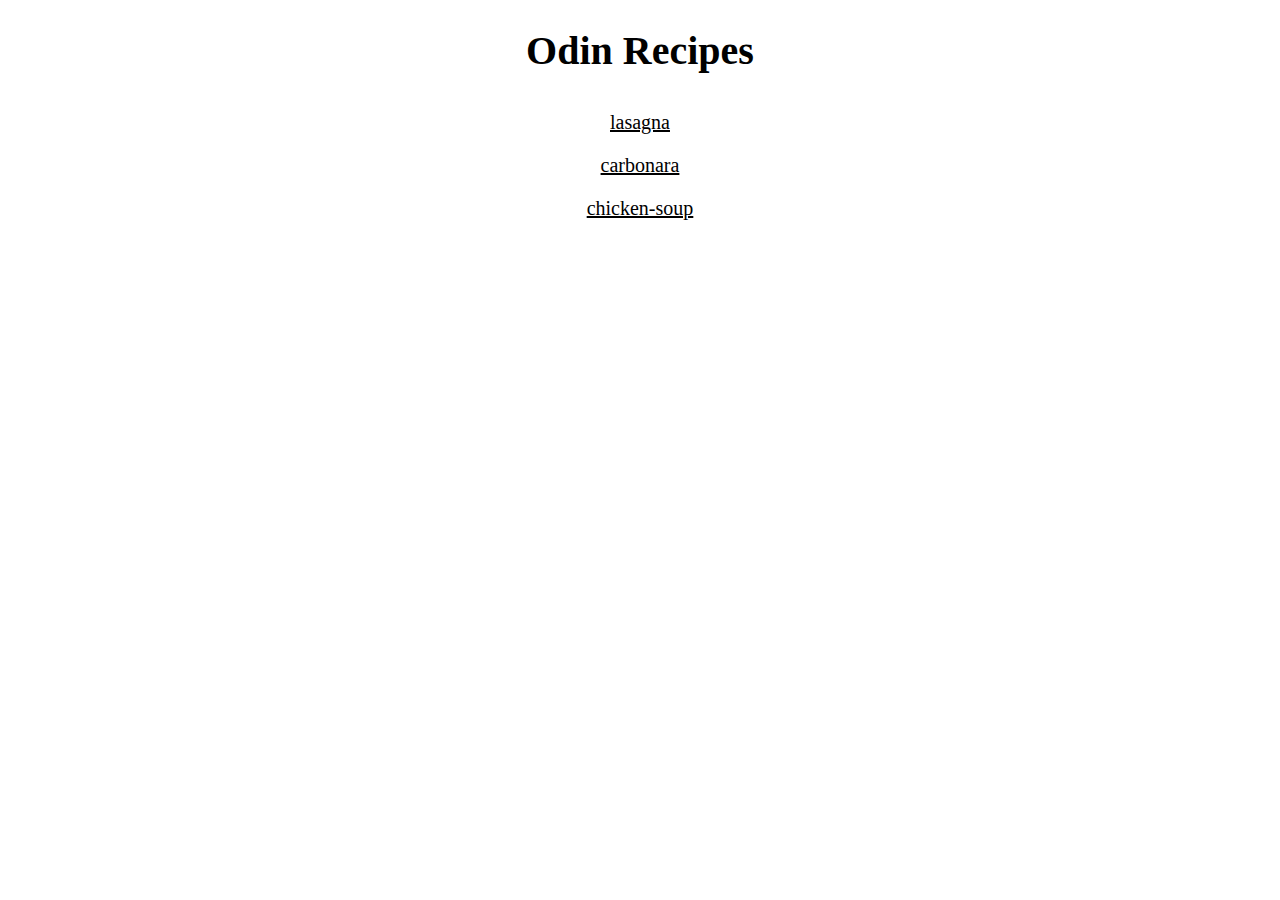
<file: index.html>
<!DOCTYPE html>
<html>
   <head>
      <title>Odin Recipes</title>
      <link rel="stylesheet" href="styles.css">
    </head>
    <body>

        <h1>Odin Recipes</h1>

        <div class="container">
        <a href="recipes/lasagna.html">lasagna</a>
        <a href="recipes/carbonara.html">carbonara</a>
        <a href="recipes/chicken-soup.html">chicken-soup</a>
        </div>

 
      
    </body>
</html>
</file>
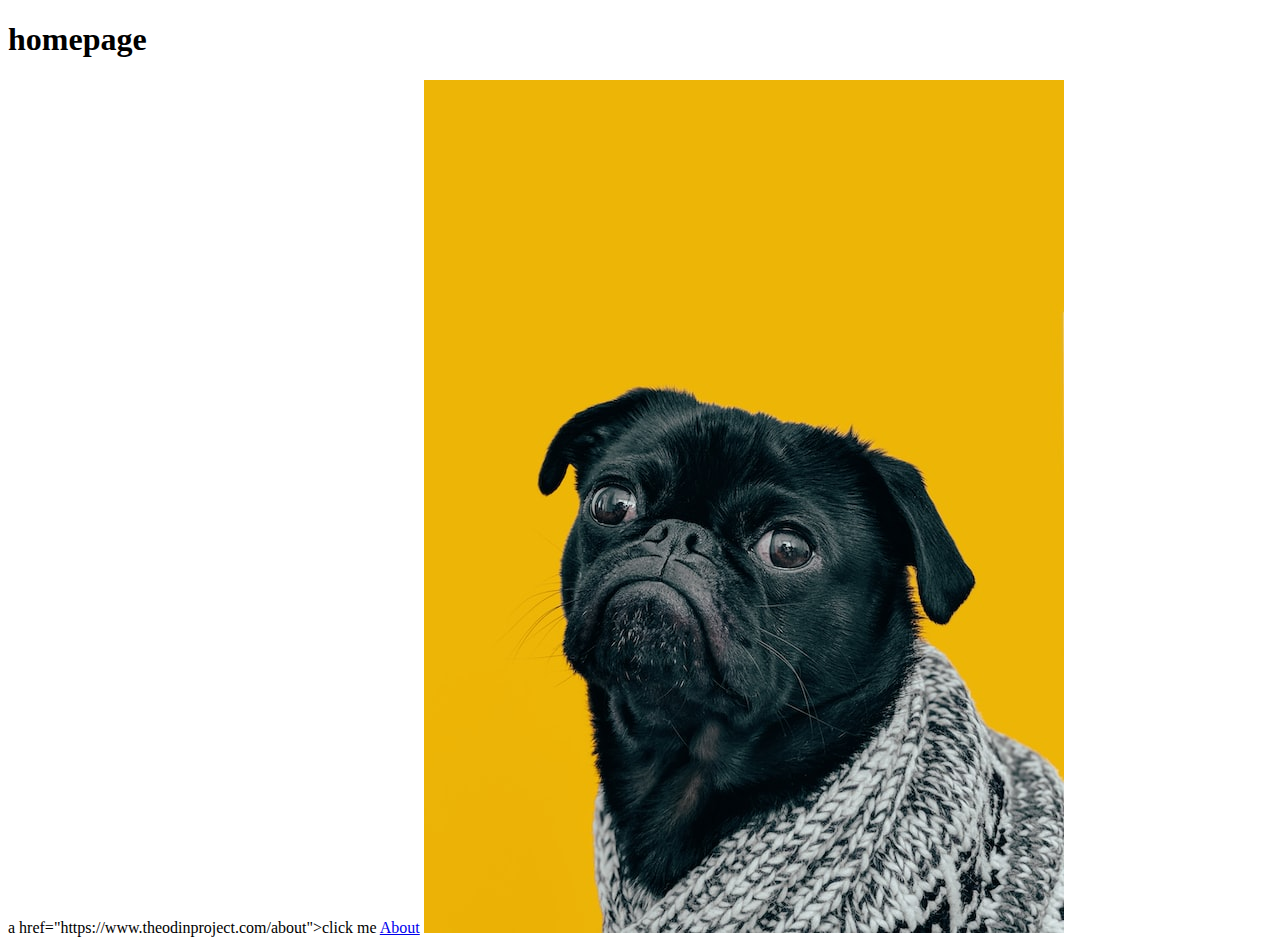
<file: odin-links-and-images/index.html>
<!DOCTYPE html>
<html>
   <head>
      <title>odin recipes</title>
    </head>
    <body>

        <h1>homepage</h1>
        a href="https://www.theodinproject.com/about">click me</a>

        <a href="pages/about.html">About</a>
    
        <img src="images/dog.jpg">
     
    </body>
</html>
</file>
<file: styles.css>
.container{
    display: flex;
    flex-direction: column;
    justify-content: center;
    align-items: center;
}
h1{
    text-align: center;
    font-size: 40px;
    
}
h3{
    color: brown;
    margin: 0;
}
h4{
    font-size: 25px;
    margin: 0;
}
a{
    margin: 10px;
    color: black;
    font-size: 20px;
}
</file>
